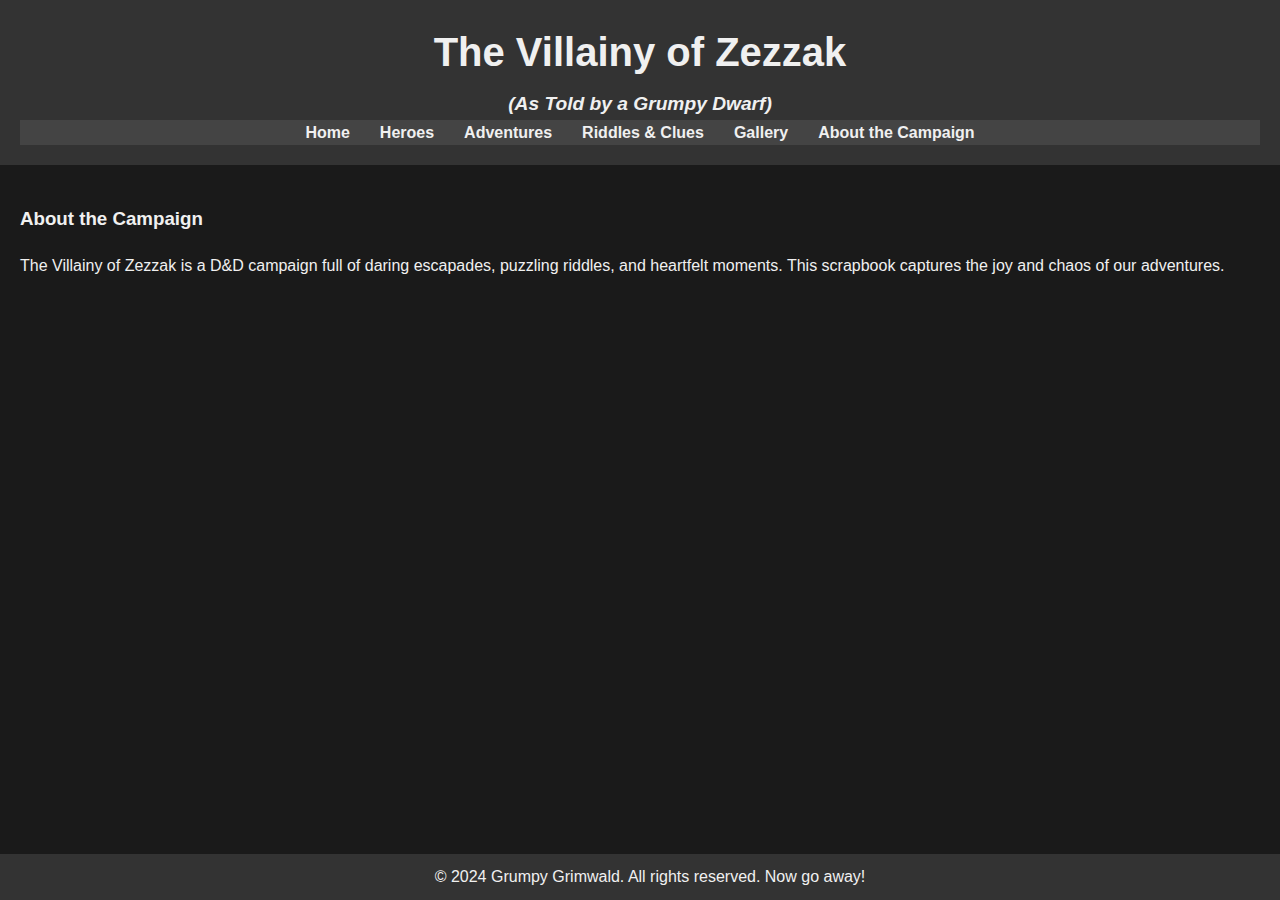
<file: docs/about.html>
<!DOCTYPE html>
<html lang="en">
<head>
    <meta charset="UTF-8">
    <meta name="viewport" content="width=device-width, initial-scale=1.0">
    <title>About the Campaign</title>
    <link rel="stylesheet" href="styles.css">
</head>
<body>
    <header>
        <h1>The Villainy of Zezzak</h1>
        <h2>(As Told by a Grumpy Dwarf)</h2>
        <nav>
            <ul>
                <li><a href="index.html">Home</a></li>
                <li><a href="index.html#heroes">Heroes</a></li>
                <li><a href="index.html#adventures">Adventures</a></li>
                <li><a href="index.html#riddles">Riddles & Clues</a></li>
                <li><a href="index.html#gallery">Gallery</a></li>
                <li><a href="about.html">About the Campaign</a></li>
            </ul>
        </nav>
    </header>

    <main>
        <section id="about">
            <h3>About the Campaign</h3>
            <p>The Villainy of Zezzak is a D&D campaign full of daring escapades, puzzling riddles, and heartfelt moments. This scrapbook captures the joy and chaos of our adventures.</p>
        </section>
    </main>

    <footer>
        <p>&copy; 2024 Grumpy Grimwald. All rights reserved. Now go away!</p>
    </footer>
</body>
</html>
</file>
<file: docs/styles.css>
/* Dark Mode CSS */
body {
    background-color: #1a1a1a;
    color: #f0f0f0;
    font-family: 'Arial', sans-serif;
    line-height: 1.6;
    margin: 0;
    padding: 0;
}

header {
    background-color: #333;
    color: #f0f0f0;
    padding: 20px;
    text-align: center;
}

header h1 {
    font-size: 2.5em;
    margin: 0;
}

header h2 {
    font-size: 1.2em;
    font-style: italic;
    margin: 5px 0 0 0;
}

nav ul {
    list-style: none;
    padding: 0;
    display: flex;
    justify-content: center;
    background-color: #444;
    margin: 0;
}

nav ul li {
    margin: 0 15px;
}

nav ul li a {
    color: #f0f0f0;
    text-decoration: none;
    font-weight: bold;
}

nav ul li a:hover {
    text-decoration: underline;
}

main {
    padding: 20px;
}

section {
    margin-bottom: 40px;
}

.hero-grid {
    display: grid;
    grid-template-columns: repeat(auto-fit, minmax(200px, 1fr));
    gap: 20px;
}

@media (min-width: 768px) {
    .hero-grid {
        grid-template-columns: repeat(3, 1fr); /* 3 columns on laptops and larger screens */
    }
}

.hero {
    background-color: #292929;
    padding: 15px;
    border-radius: 5px;
    text-align: center;
    display: flex;
    flex-direction: column;
    align-items: center;
    justify-content: space-between;
}

.hero img {
    width: 100%;
    height: auto;
    max-width: 300px; /* Allow image to scale appropriately */
    object-fit: cover; /* Ensure images fill the space completely */
    margin-bottom: 10px;
    flex-shrink: 0;
}

.hero h4, .hero p {
    margin: 5px 0;
    text-align: center;
}

.gallery-grid {
    display: grid;
    grid-template-columns: repeat(auto-fit, minmax(150px, 1fr));
    gap: 10px;
}

.gallery-grid img {
    width: 100%;
    height: auto;
    border-radius: 5px;
}

footer {
    background-color: #333;
    color: #f0f0f0;
    text-align: center;
    padding: 10px;
    position: fixed;
    bottom: 0;
    width: 100%;
}

footer p {
    margin: 0;
}
</file>
